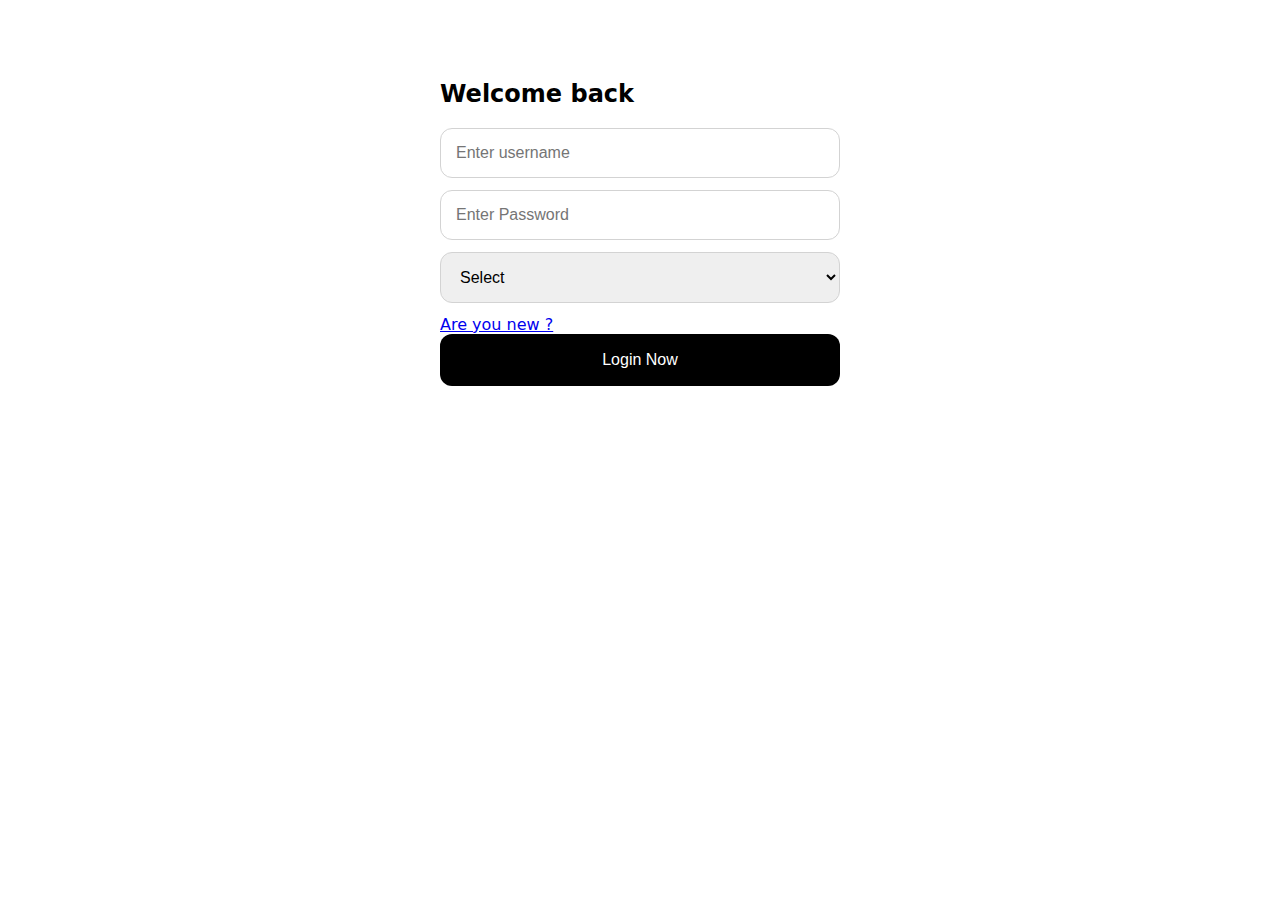
<file: login.html>
<!DOCTYPE html>
<html lang="en">
<head>
    <meta charset="UTF-8">
    <meta name="viewport" content="width=device-width, initial-scale=1.0">
    <title>login</title>
</head>
<body>
    <div class="login center">
        <h2>Welcome back</h2>
        <input type="text" class="input" placeholder="Enter username">
        <input type="password" class="input" placeholder="Enter Password">
        <select class="input" name="choose"> <!-- "name" attribute added for form submission -->
            <option value="" disabled selected>Select</option>
            <option value="option1">Doctor</option>
            <option value="option2">Nurse</option>
            <option value="option3">patient</option>
            <option value="option3">Admin</option>
        </select>
        <div class="nav-option">
            <a href="./new joins.html">Are you new ?</a>
        </div>
        
        <button class="login-btn">Login Now</button>
    </div>
    
    
</body>
<style>
    .login{
    /* border: 3px solid red;
    padding: 12px; */
    width: 400px;
    margin: 80px auto;
    font-family: system-ui, -apple-system, BlinkMacSystemFont, 'Segoe UI', Roboto, Oxygen, Ubuntu, Cantarell, 'Open Sans', 'Helvetica Neue', sans-serif;

}

.input{
    width: 100%;
    margin-bottom: 12px;
    padding: 15px;
    box-sizing: border-box;
    border-radius: 12px;
    border:1px solid lightgray;
    font-size: 16px;
}
.login-btn{
    background-color: black;
    padding: 17px 30px;
    color: white;
    border: none;
    border-radius: 12px;
    font-size: 16px;
    width: 100%;
}
</style>
</html>
</file>
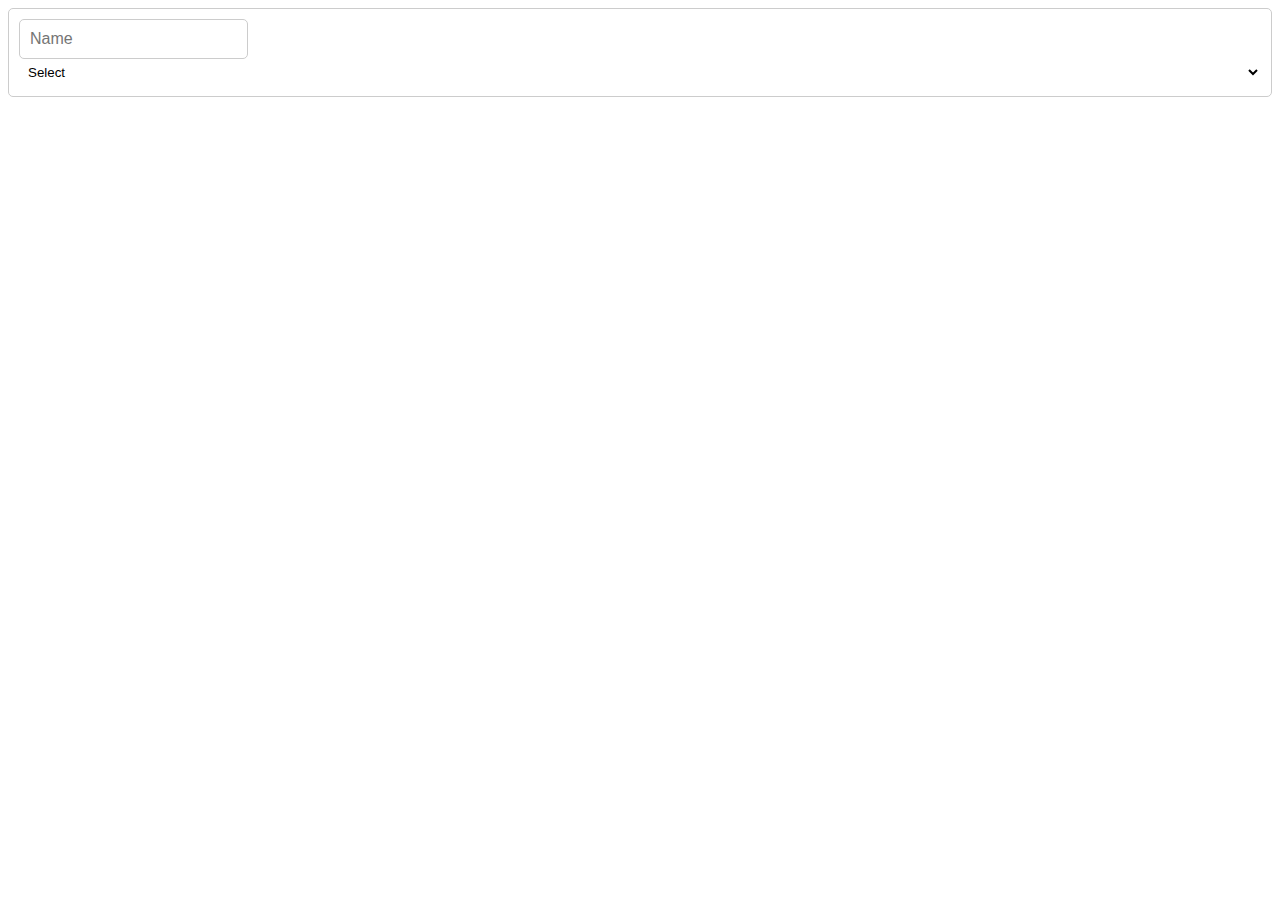
<file: new joins.html>
<!DOCTYPE html>
<html>
<head>
    <style>
        .input {
            padding: 10px;
            font-size: 16px;
            border: 1px solid #ccc;
            border-radius: 5px;
        }

        /* Style for the selected option */
        .input select {
            background-color: #fff;
            width: 100%;
            padding: 5px;
            border: none;
            outline: none;
            cursor: pointer;
        }

        /* Style for the dropdown arrow */
        .input select::-ms-expand {
            display: none;
        }

        /* Style for the dropdown options */
        .input select option {
            background-color: #fff;
        }
    </style>

    <script>
        function redirectToPage() {
            // Your JavaScript code remains the same
        }
    </script>
</head>
<body>
    <div class="input">
        <input type="text" class="input" placeholder="Name">
        <select id="choose" onchange="redirectToPage()">
            <option value="" disabled selected>Select</option>
            <option value="option1">Doctor</option>
            <option value="option2">Nurse</option>
            <option value="option3">Patient</option>
            <option value="option4">Admin</option>
        </select>
    </div>
</body>
</html>
</file>
